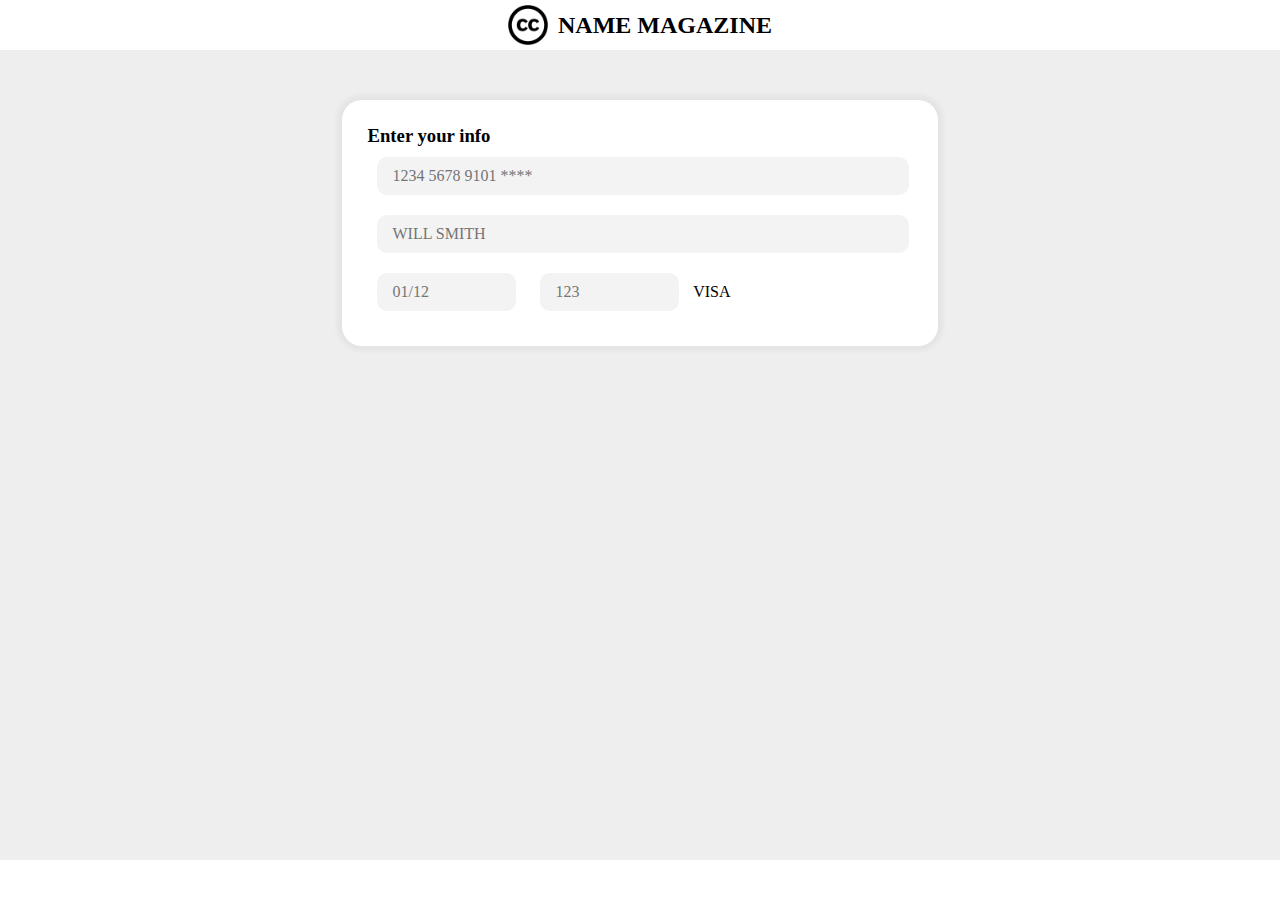
<file: cc/index.html>
<!DOCTYPE html>
<html lang="en">
<head>
    <meta charset="UTF-8">
    <meta name="viewport" content="width=device-width, initial-scale=1.0">
    <title>Document</title>
    <link rel="stylesheet" href="style.css">
</head>
<body>
    <div class="general">
        <header>
            <div class="logo">
                <img src="public/Cc.logo.circle.svg.png" alt="imglogo">
                <h2>NAME MAGAZINE</h2>
            </div>
        </header>
        <main>
            <div class="input_div">
                <h3>Enter your info</h3>
                <div class="input_info">
                    <input type="text" name="long_number" placeholder="1234 5678 9101 ****">
                </div>
                <div class="input_info">
                    <input type="char" name="holder_name" placeholder="WILL SMITH">
                </div>
                <div class="input_info_bottom">
                    <input type="text" name="date_number" placeholder="01/12" maxlength="5">
                    <input type="text" placeholder="123" maxlength="3">
                    <span>VISA</span>
                </div>
            </div>
        </main>
    </div>
    <script src="scripts.js"></script>
</body>
</html>
</file>
<file: cc/style.css>
* {
    margin: 0;
    padding: 0;
    font-family: Cambria, Cochin, Georgia, Times, 'Times New Roman', serif;
}
header{
    height: 50px;
    display: flex;
    box-shadow: 0px 0px 5px 5px rgba(0, 0, 0, 0.042);
    flex-direction: row;
    background-color: white;
}
header img {
    width: 40px;
}
header .logo {
    width: 100%;
    justify-content: center;
    display: flex;
    align-items: center;
    gap: 10px;
}
.general{
    width: 100%;
    min-height: 100vh;
}
main{
    width: 100%;
    min-height: 90vh;
    display: flex;
    flex-direction: column;
    align-items: center;
    background-color: #eee;
}
main .input_div{
    padding: 25px;
    margin-top: 50px;
    background-color: white;
    border-radius: 20px;
    box-shadow: 0px 0px 5px 5px rgba(0, 0, 0, 0.042);
}
main input {
    border-radius: 10px;
    background-color: rgb(243, 243, 243);
    border: 0px;
    font-size: medium;
    padding: 10px 15px;
    margin: 10px;
}
main .input_div .input_info{
    width: 100%;
}
main .input_div .input_info input{
    width: 92%;
}
main .input_div .input_info_bottom{
    width: 100%;
}
main .input_div .input_info_bottom input{
    width: 20%;
}
</file>
